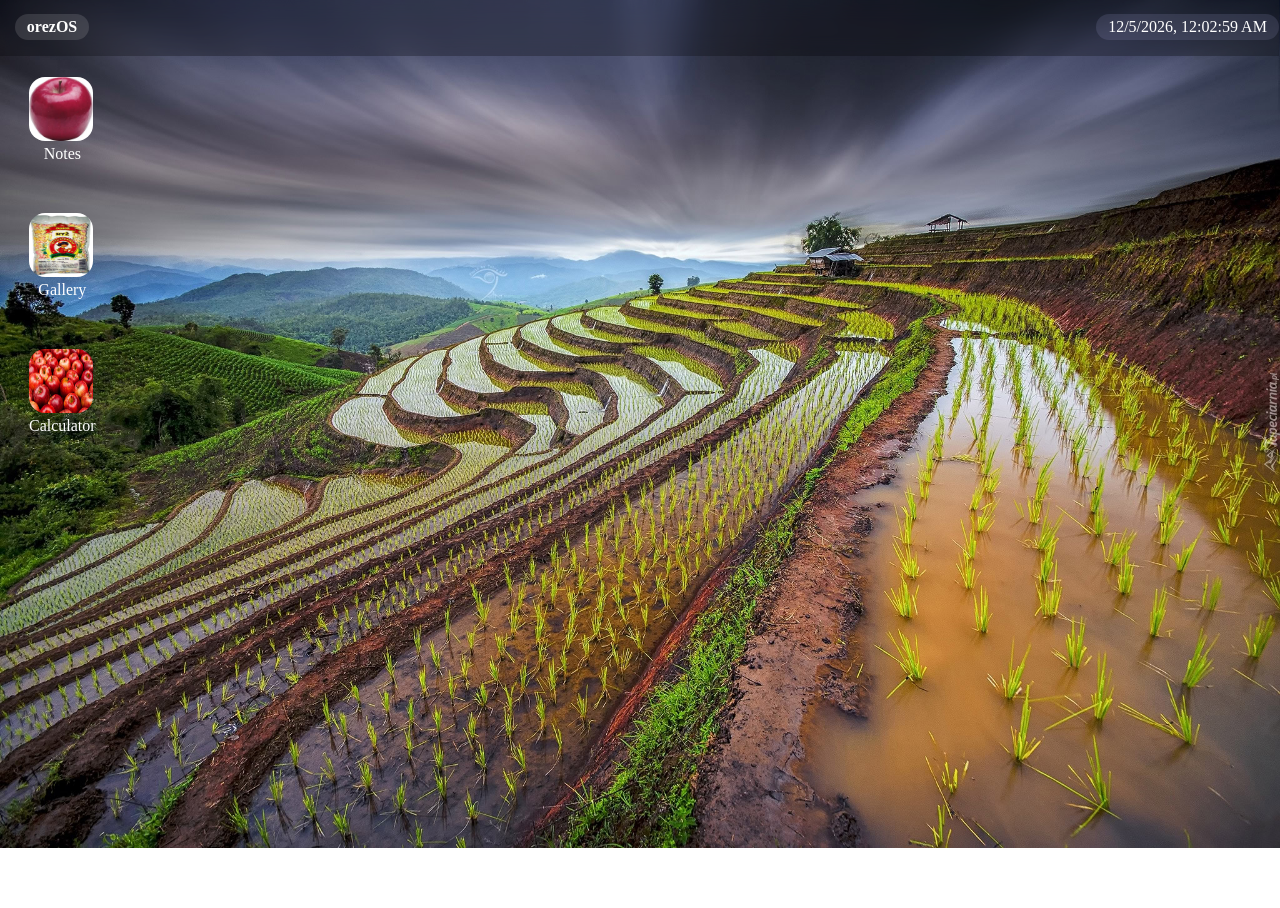
<file: index.html>
<!DOCTYPE html>
<html>
  <head>
    <meta charset="UTF-8">
    <meta name="viewport" content="width=device-width, initial-scale=1.0">

    <title>orezOS</title>
    <script type="module" src="./javascript.js"></script>
  <link rel="stylesheet" type="text/css" href="lol.css" />

  </head>


  <body style=" background-size: cover; position: absolute; background-image: url('orez-z/7.jpg'); background-repeat: no-repeat; width: 100% ;display: flex; height: 100vh  ">
    
    
    
    <div id="desktop" >
        <div id="top" style=" width: 100%; display: flex; backdrop-filter: blur(10px); background-color: rgba(0, 0, 0, 0.25); color: #fff; justify-content: space-between; position: fixed; top: -0.25%; left: -0.09%;">
      
        <p
          style="margin-left: 16px; font-weight: 700; background-color: rgba(256, 256, 256, 0.125); padding: 4px 12px; border-radius: 16px;">
            orezOS
        </p>
        
        <p  id="timeElement"
          style="margin-left: 10px; background-color: rgba(200, 200, 256, 0.125); padding: 4px 12px; border-radius: 16px;">
            
        </p>
        </div>

      <div style="display: inline;"> 
        <div class="selected" style="margin-top: 64px;margin-left:16px; padding: 5px;">
      <img src="orez-z\jabko2.jpg" style="width: 64px; height: 64px; border-radius: 16px;" type="button" onclick="nopen()">
      <p style="margin: 0px; color: #fff ;text-align:center; ">Notes</p>
      </div>

          
        <div  class="selected" style="margin-top: 40px;margin-left:16px; padding: 5px;">
      <img src="orez-z\ryz2.jpg" style="width: 64px; height: 64px; border-radius: 16px;" type="button" onclick="aopen()">
      <p style="margin: 0px; color: #fff; text-align: center;">Gallery</p>
      </div>

      <div  class="selected" style="margin-top: 40px;margin-left:16px; padding: 5px;">
      <img src="orez-z\japko5.jpg" style="width: 64px; height: 64px; border-radius: 16px;" type="button" onclick="copen()">
      <p style="margin: 0px; color: #fff; text-align: center;">Calculator</p>
      </div>
      </div>





        <div class="window" id="notes" style="display:none; text-align: left; top: calc(50% - 240px); left: calc(50% - 260px); ">
    <div class="windowheader" id="notesheader">
      <div onclick="nclose()" class="closebutton" id="notesclose" type="button" >x</div>
      

      <p class="headertext">N<br>o<br>t<br>e<br>s</p>
      <div style="width: 16px; margin-right: 6x; height: 16px;"></div>
    </div>
    <div class="windowin">
      <p>OS to do list:</p>
      <ul>
        <li>another app(done)</li>
        <li>super app(done)</li>

      </ul>  
    </div>
  </div>


          <div class="window" id="App" style="display:none; text-align: left; top: calc(50% - 240px); left: calc(50% - 260px); ">
    <div class="windowheader" id="Appheader">
      <div onclick="aclose()" class="closebutton" type="button">x</div>
      

      <p class="headertext">G<br>a<br>l<br>l<br>e<br>r<br>y</p>
      
    </div>
    <div class="windowin" id="galery" style="text-align: center; align-items: first baseline; overflow: scroll;">
      <p style="margin: 30px;font-variant: small-caps; font-family: Arial, Helvetica, sans-serif;">recent</p>
      <img src="orez-z\ryz3.jpg" class="ph">
      <img src="orez-z\ryz4.jpg" class="ph">
      <img src="orez-z\ryz5.jpg" class="ph">
      <img src="orez-z\ryz6.jpg" class="ph">
      <img src="orez-z\kacz1.jpg" class="ph">
      <img src="orez-z\jabko3.jpg" class="ph">


    </div>
  </div>

  <div class="window" id="cal" style="display: none;">
    <div class="windowheader">
    <div onclick="cclose()" class="closebutton" type="button">x</div>
    <p class="headertext">C<br>a<br>l<br>c<br>u<br>l<br>a<br>t<br>o<br>r</p>
    </div>

    <div class="calulator">
      <div class="calc">
        <form>
          <div class="display"><input type="text" id="display"></div>
          <div>
            <input type="button" value="AC" onclick="display.value =' '" class="operator">
            <input type="button" value="DE" onclick="display.value = display.value.toString().slice(0,-1) " class="operator">
            <input type="button" value="/" onclick="display.value +='/'" class="operator">
            <input type="button" value="*" onclick="display.value +='*'"  class="operator">
          </div>
          <div>
            <input type="button" value="7" onclick="display.value +='7'" >
            <input type="button" value="8" onclick="display.value +='8'" >
            <input type="button" value="9" onclick="display.value +='9'" >
            <input type="button" value="-" onclick="display.value +='-'" class="operator">
          </div>
          <div>
            <input type="button" value="4" onclick="display.value +='4'" >
            <input type="button" value="5" onclick="display.value +='5'" >
            <input type="button" value="6" onclick="display.value +='6'" >
            <input type="button" value="+" onclick="display.value +='+'" class="operator">
          </div>
          <div>
            <input type="button" value="1" onclick="display.value +='1'" >
            <input type="button" value="2" onclick="display.value +='2'" >
            <input type="button" value="3" onclick="display.value +='3'" >
            <input type="button" value="." onclick="display.value +='.'" class="operator">
          </div>
          <div>
            <input type="button" value="00" onclick="display.value +='00'">
            <input type="button" value="0" onclick="display.value +='0'" >
            <input type="button" value="=" onclick="display.value = eval(display.value)" class="operator" id="eq">
          </div>
        </form>
      </div>


    </div>
  </div>


  </div>
        
      
    
  <script src="javascript.js"> </script>     
  </body>

</html>
</file>
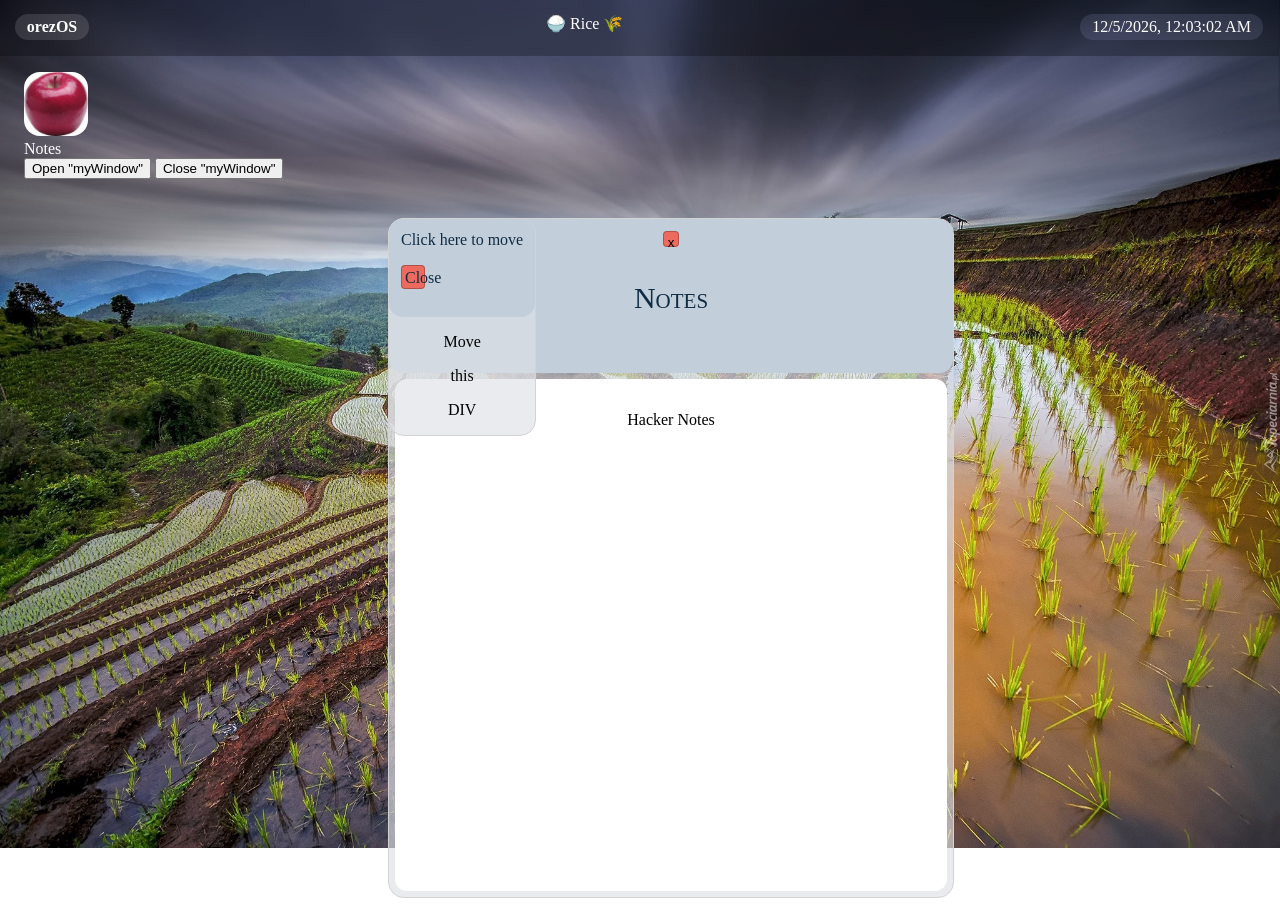
<file: orezOS.html>
<!DOCTYPE html>
<html>
  <head>
    <meta charset="UTF-8">
    <meta name="viewport" content="width=device-width, initial-scale=1.0">

    <title>orezOS</title>
    <script type="module" src="./javascript.js"></script>
  <link rel="stylesheet" type="text/css" href="lol.css" />

  </head>


  <body style=" background-size: cover; position: absolute; background-image: url('orez-z/7.jpg'); background-repeat: no-repeat; width: 100% ;display: flex; height: 100vh  ">
    <div>
      <div id="desktop" >
        <div id="top" style=" width: 100%; display: flex; backdrop-filter: blur(10px); background-color: rgba(0, 0, 0, 0.25); color: #fff; justify-content: space-between; position: fixed; top: -0.25%; left: -0.09%;">
      
        <p
          style="margin-left: 16px; font-weight: 700; background-color: rgba(256, 256, 256, 0.125); padding: 4px 12px; border-radius: 16px;">
            orezOS
        </p>
        <p style="cursor: pointer" id="welcomeopen" style="margin-left: 16px; background-color: rgba(200, 200, 256, 0.25); padding: 4px 12px; border-radius: 16px;">
            🍚 Rice 🌾
        </p>
        
        <p  id="timeElement"
          style="margin-right: 16px; background-color: rgba(200, 200, 256, 0.125); padding: 4px 12px; border-radius: 16px;">
            
        </p>
        </div>

         
        <div class="selected" id="desktopApps" style="padding-top: 64px; padding-left: 16px;">
      <img src="orez-z\jabko2.jpg" style="width: 64px; height: 64px; border-radius: 16px;" onclick="openNotes()">
      <p style="margin: 0px; color: #fff; ">Notes</p>

      <button onclick="openWin()">Open "myWindow"</button>
      <button onclick="closeWin()">Close "myWindow"</button>
   

        <div class="window" id="notes" style="top: calc(50% - 240px); left: calc(50% - 260px); ">
    <div class="windowheader" id="notesheader">
      <button onclick="closeNotes()" class="closebutton" id="notesclose">x</button>
      

      <p class="headertext">Notes</p>
      <div style="width: 16px; margin-right: 6x; height: 16px;"></div>
    </div>
    <div style="background-color: #fff; margin: 6px; border-radius: 12px; width: 520px; height: 480px; padding: 16px;">
      <p>Hacker Notes</p>
    </div>
  </div>


        <div class="window" id="mydiv"> 
        <div class="windowheader" id="mydivheader">Click here to move <div><p style="cursor: pointer" id="welcomeclose" class="closebutton">Close</p></div>
          </div>
          
          <p>Move</p>
          <p>this</p>
          <p>DIV</p>
       </div>
    </div> 
  </div> 
        
      
    
  <script src="javascript.js"> </script>     
  </body>

</html>
</file>
<file: lol.css>
.window {
  position: absolute;
  z-index: 9;
  background-color: #dee1e7a6;
  text-align: center;
  border: 1px solid  #d3d3d3;
  border-radius: 16px;
  top: calc(50% - 240px); left: calc(50% - 260px);
} 

.windowheader {
  padding: 12px;
  cursor: move;
  z-index: 10;
  background-color: #c2cfdb;
  color: #102c44;
 border-radius: 14px;
}
.windowin{
  background-color: #fff;
  margin: 6px;
  border-radius: 12px;
  width: 520px;
  height: 480px;
  padding: 16px;
}

.closebutton {
  text-align: center;
  width: 16px;
  height: 16px;
  cursor: pointer;
  background-color: #EC6B5E;
  border-radius: 4px;
  padding: 3px;
  border: solid 1px rgba(0, 0, 0, 0.25);
  
}
.closebutton:hover{
  background-color: #b2382c;
  color: rgb(255,255,255)
}
.selected:hover{
  background-color: rgba(49, 19, 199, 0.441);

}
.photo{
  width: 200px; 
  height: 150px;
  background-color: #899198;
  border:7px solid;
  border-radius: 2px;
  border-color: #d3d6da;
}
.ph{
  width: 200px; 
  height: 150px;
  border: #899198 7px solid;
  border-radius: 2px; 
  margin-right: 20px;
  margin-left: 20px;
  margin-bottom: 30px;
}
.headertext{
  font-variant: small-caps;
  font-size: 30px;
}
#login{
  height: 100%;
  width: 100%;
  background-color: #d3d6da;
  display: none;
}



#cal{
 display: inline;
}

.calc{
  height: 400px;
  width: 380px;
  padding: 12px;
  background: #f3f3f3;
  display: flex;
  align-items: center;
  justify-content: center;
  margin: 5px;
  background-color: #ecf3fa;
  padding: 20px;
  border-radius: 10px;
}

.display{
  display: flex;
  justify-content: flex-end;
  margin: 20px 0;
  border: 0px;
  outline: 0px;
  border-radius: 10px;
  background-color: #8e979e;
  color: #fff;
  cursor: pointer;
  margin: 10px;
}
#display{
  text-align: right;
  flex: 1px;
  justify-content: flex-end;
  font-size: 30px;
}
input[type=text]{
  display: flex;
  justify-content:flex-end;
  width: 70px;
  height: 50px;
  background-color: #8e979e;
}


input[type='button'].operator {
  background-color: #6ba4d3;
  color: #f3f3f3;
}

input[type="button"]{
  border: 0px; 
  outline: 0px;
  width: 70px;
  height: 50px;
  border-radius: 5px;
  background-color: #8e979e;
  color: #fff;
  cursor: pointer;
  margin: 10px;

}
input[type=text]{
  display: flex;
  justify-content:flex-end;

}
input#eq{
  width: 160px;
}
</file>
